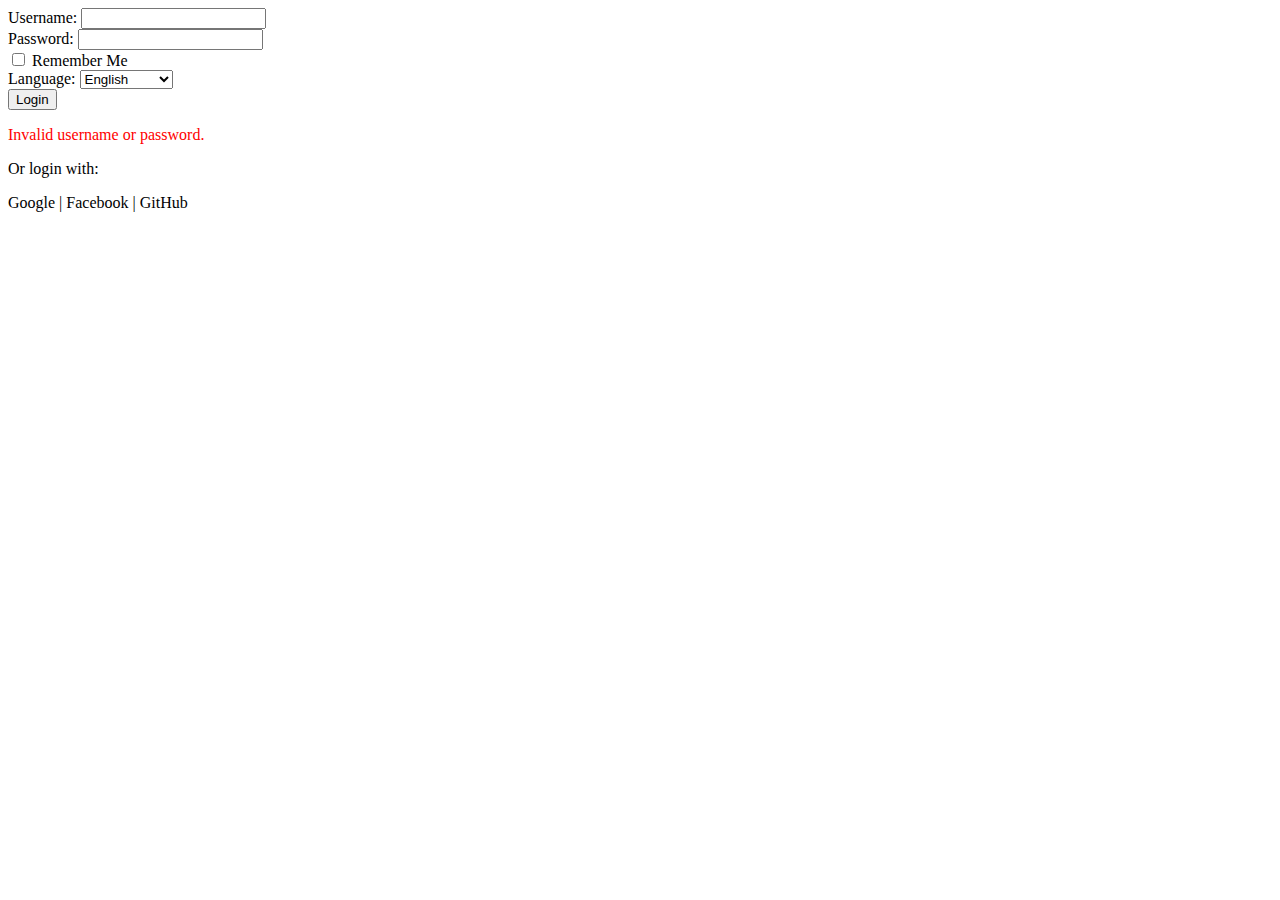
<file: src/main/resources/templates/index.html>
<!DOCTYPE html>
<html xmlns:th="http://www.thymeleaf.org">
<head>
    <meta charset="UTF-8">
    <title>Login</title>
    <link rel="stylesheet" th:href="@{/style.css}">
</head>
<body>

    <form th:action="@{/login}" th:object="${loginedUserDTO}" method="post">
        <div>
            <label for="username">Username:</label>
            <input type="text" id="username" name="username" th:field="*{username}" required />

        </div>
        <div>
            <label for="password">Password:</label>
            <input type="password" id="password" name="password" th:field="*{password}" required />
        </div>
        <div>
            <input type="checkbox" id="remember" name="rememberMe" th:field="*{remember}" value="null"/>
            <label for="remember">Remember Me</label>
        </div>
        <div>
            <label for="lang">Language:</label>
            <select id="lang" name="lang" th:field="*{lang}">
                <option value="en">English</option>
                <option value="vi">Vietnamese</option>
                <option value="fr">French</option>
            </select>
        </div>
        <div>
            <button type="submit">Login</button>
        </div>
        <div>
            <p th:if="${error}" style="color: red;">Invalid username or password.</p>
        </div>
        <div>
            <p>Or login with:</p>
            <a th:href="@{/oauth2/authorization/google}">Google</a> |
            <a th:href="@{/oauth2/authorization/facebook}">Facebook</a> |
            <a th:href="@{/oauth2/authorization/github}">GitHub</a>
        </div>
    </form>
</body>
</html>
</file>
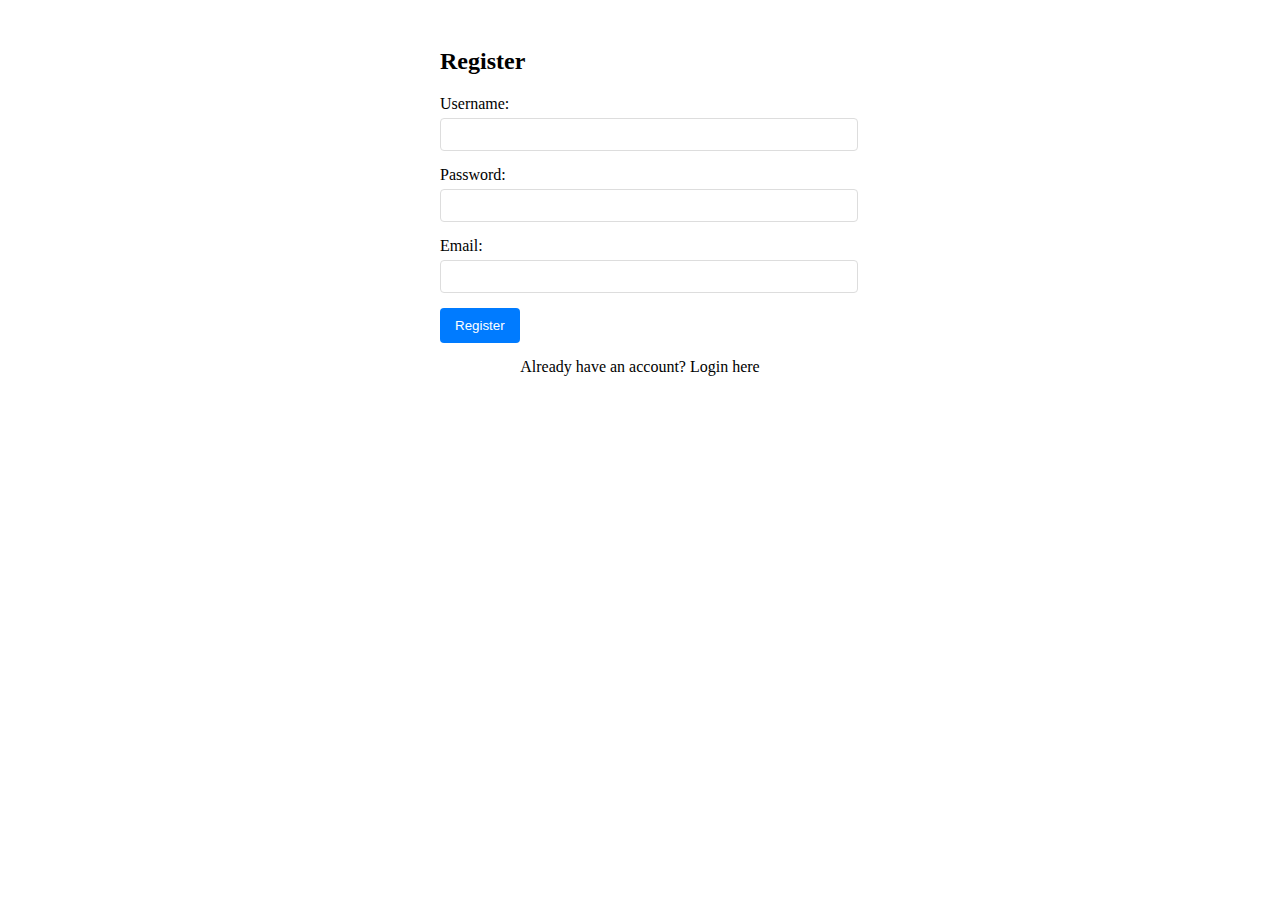
<file: src/main/resources/templates/register.html>
<!DOCTYPE html>
<html xmlns:th="http://www.thymeleaf.org">
<head>
    <meta charset="UTF-8">
    <title>Register</title>
    <link rel="stylesheet" th:href="@{/style.css}">
    <style>
        .register-form {
            max-width: 400px;
            margin: 0 auto;
            padding: 20px;
        }
        .form-group {
            margin-bottom: 15px;
        }
        label {
            display: block;
            margin-bottom: 5px;
        }
        input, select {
            width: 100%;
            padding: 8px;
            border: 1px solid #ddd;
            border-radius: 4px;
        }
        button {
            background-color: #007bff;
            color: white;
            padding: 10px 15px;
            border: none;
            border-radius: 4px;
            cursor: pointer;
        }
        button:hover {
            background-color: #0056b3;
        }
        .error {
            color: red;
            font-size: 0.9em;
        }
    </style>
</head>
<body>
    <div class="register-form">
        <h2>Register</h2>
        <form th:action="@{/register}" th:object="${user}" method="post">
            <div class="form-group">
                <label for="username">Username:</label>
                <input type="text" id="username" th:field="*{username}" required>
                <span class="error" th:if="${#fields.hasErrors('username')}" th:errors="*{username}"></span>
            </div>

            <div class="form-group">
                <label for="password">Password:</label>
                <input type="password" id="password" th:field="*{password}" required>
                <span class="error" th:if="${#fields.hasErrors('password')}" th:errors="*{password}"></span>
            </div>

            <div class="form-group">
                <label for="email">Email:</label>
                <input type="email" id="email" name="email" th:field="*{email}" required>
                <span class="error" th:if="${#fields.hasErrors('email')}" th:errors="*{email}"></span>
            </div>

            <button type="submit">Register</button>
        </form>

        <div style="margin-top: 15px; text-align: center;">
            Already have an account? <a th:href="@{/login}">Login here</a>
        </div>
    </div>
</body>
</html>
</file>
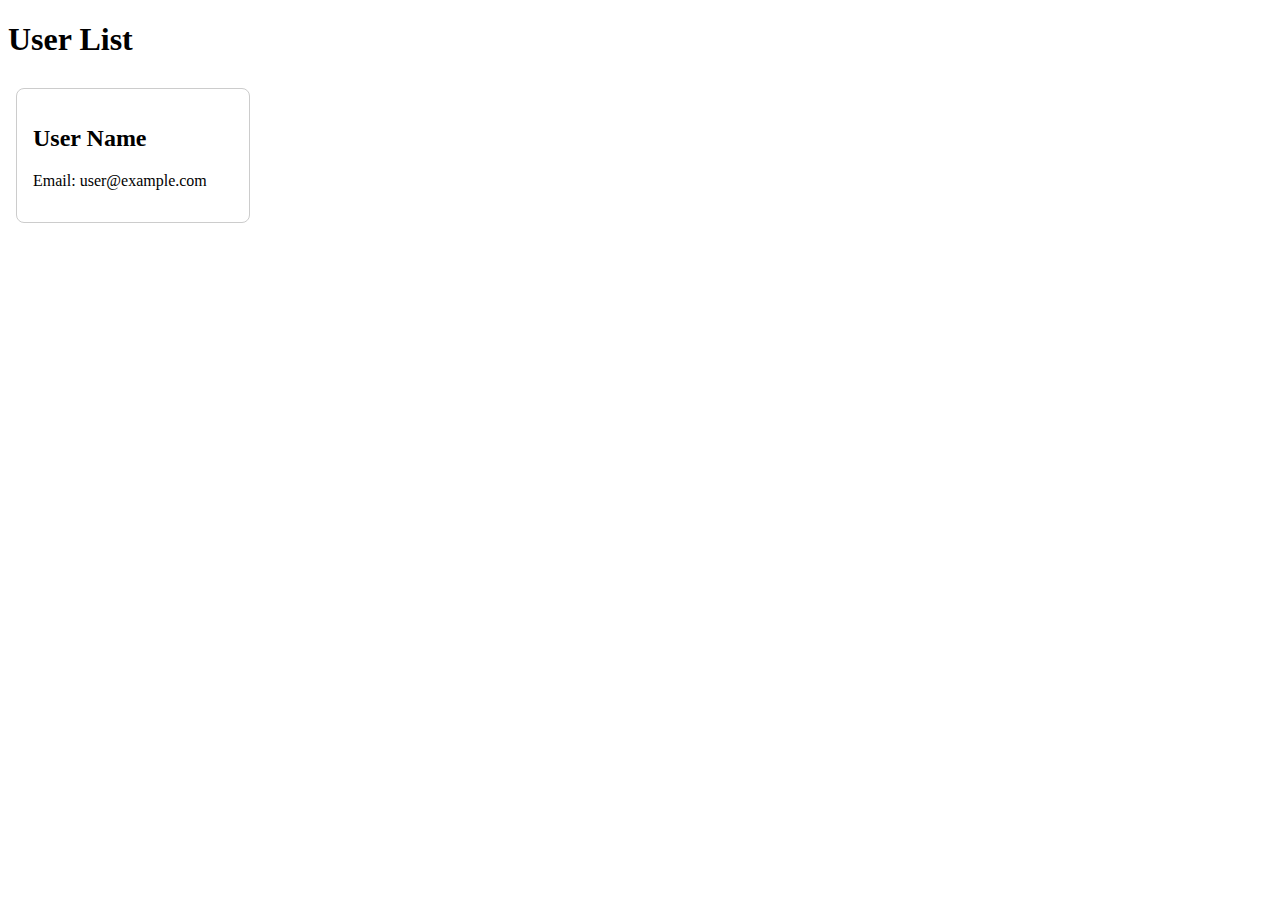
<file: src/main/resources/templates/users.html>
<!-- src/main/resources/templates/users.html -->
<!DOCTYPE html>
<html xmlns:th="http://www.thymeleaf.org">
<head>
    <title>User Cards</title>
    <style>
        .card { border: 1px solid #ccc; border-radius: 8px; padding: 16px; margin: 8px; width: 200px; display: inline-block; }
    </style>
</head>
<body>
<h1>User List</h1>
<div>
    <div th:each="user : ${users}" class="card">
        <h2 th:text="${user.username}">User Name</h2>
        <p>Email: <span th:text="${user.email}">user@example.com</span></p>
    </div>
</div>
</body>
</html>
</file>
